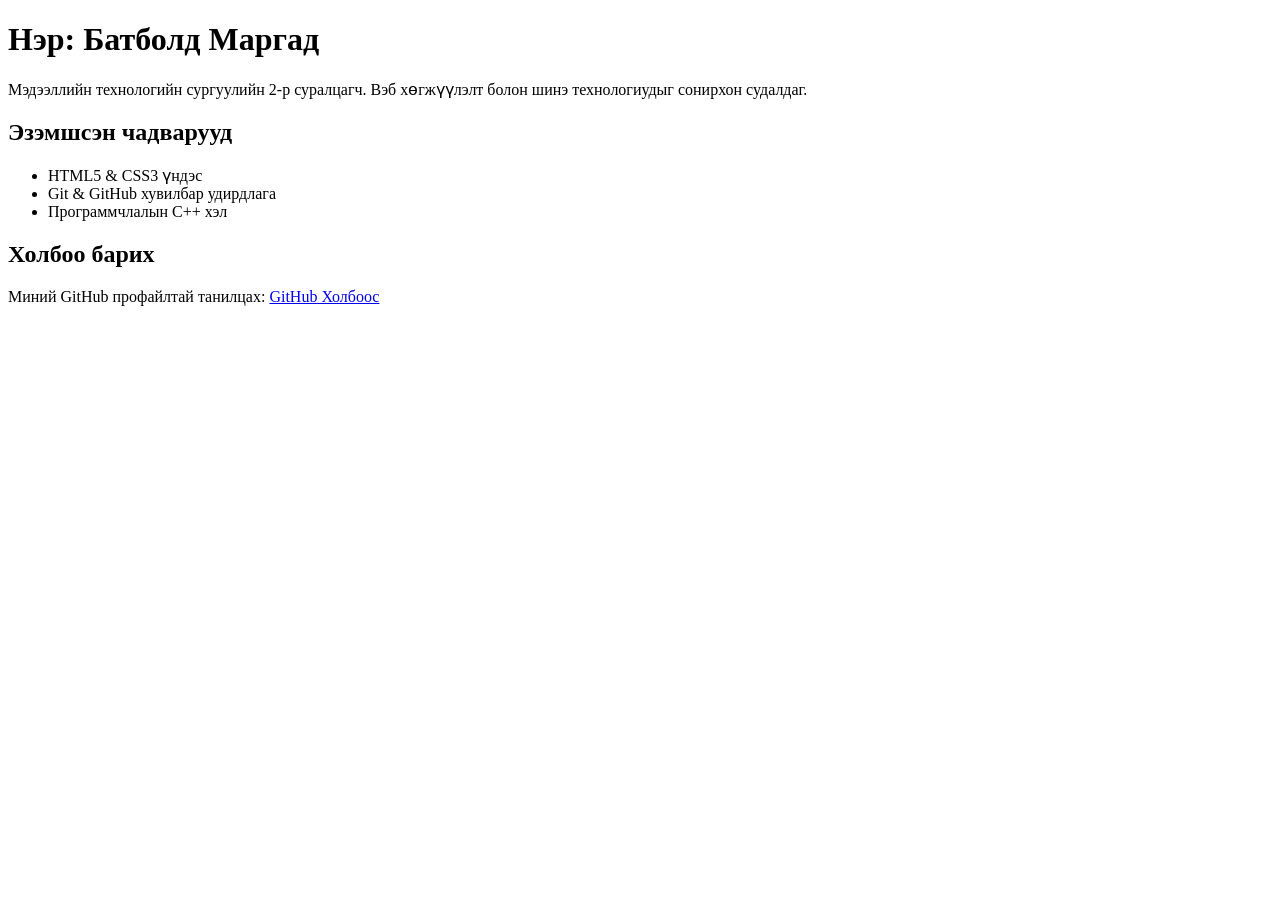
<file: index.html>
<!DOCTYPE html>
<html lang="mn">
<head>
    <meta charset="UTF-8">
    <meta name="viewport" content="width=device-width, initial-scale=1.0">
    <title>Миний Товч CV</title>
</head>
<body>
    <!-- Үндсэн гарчиг -->
    <h1>Нэр: Батболд Маргад</h1>

    <!-- Товч танилцуулга -->
    <p>Мэдээллийн технологийн сургуулийн 2-р суралцагч. Вэб хөгжүүлэлт болон шинэ технологиудыг сонирхон судалдаг.</p>

    <h2>Эзэмшсэн чадварууд</h2>
    <!-- Жагсаалт -->
    <ul>
        <li>HTML5 & CSS3 үндэс</li>
        <li>Git & GitHub хувилбар удирдлага</li>
        <li>Программчлалын С++ хэл</li>
    </ul>

    <h2>Холбоо барих</h2>
    <!-- Холбоос -->
    <p>Миний GitHub профайлтай танилцах: 
        <a href="https://github.com" target="_blank">GitHub Холбоос</a>
    </p>
</body>
</html>
</file>
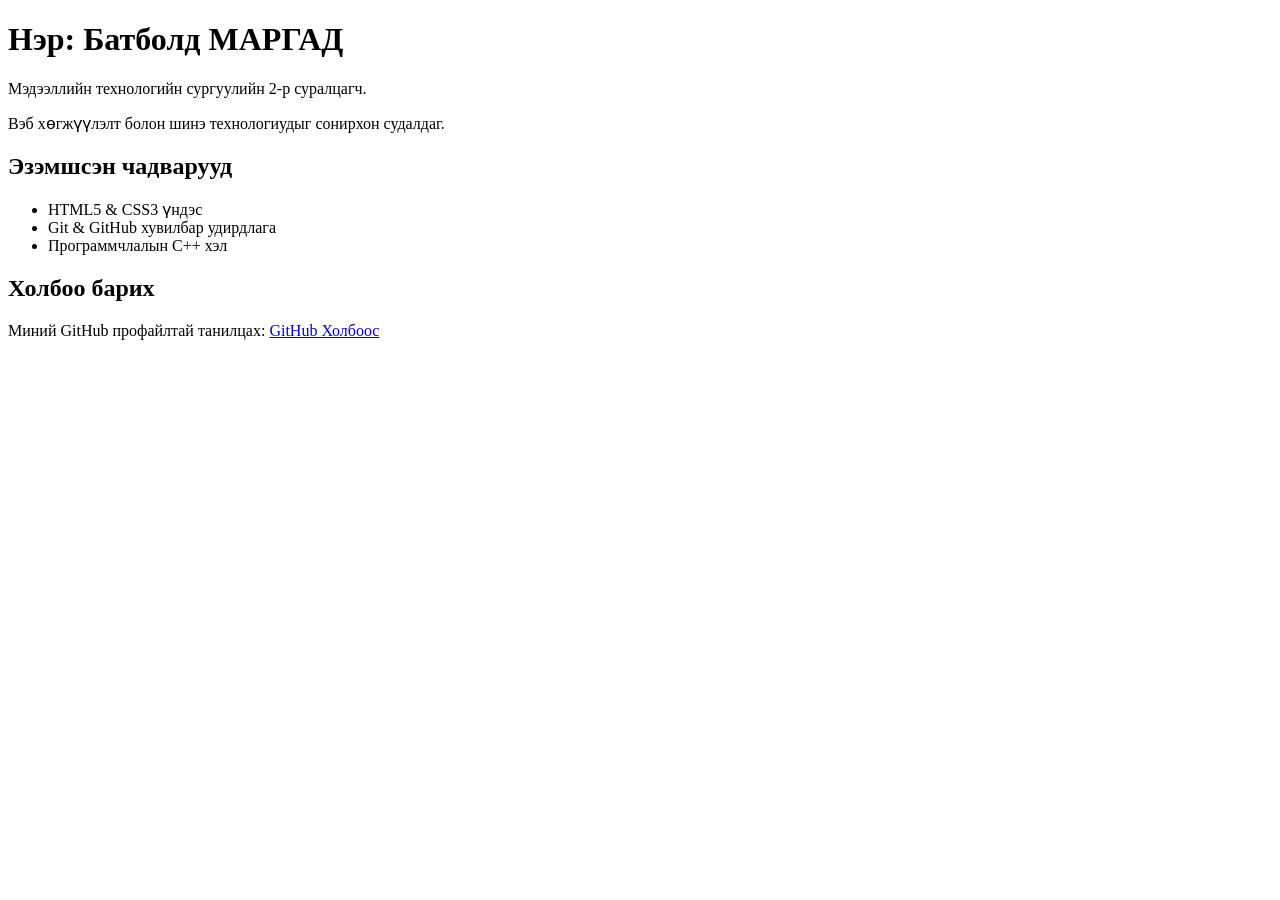
<file: lab ajil/index.html>
<!DOCTYPE html> 
<html lang="mn"> 
<head> 
<meta charset="UTF-8"> 
<meta name="viewport" content="width=device-width, initial-scale=1.0"> 
<title>Миний Товч CV</title> 
</head> 
<body> 
<!-- Үндсэн гарчиг --> 
<h1>Нэр: Батболд МАРГАД</h1> 
<!-- Товч танилцуулга --> 
<p>Мэдээллийн технологийн сургуулийн 2-р суралцагч. </p>
<p>Вэб хөгжүүлэлт болон шинэ технологиудыг сонирхон судалдаг.</p> 
<h2>Эзэмшсэн чадварууд</h2> 
<!-- Жагсаалт --> 
<ul> 
<li>HTML5 & CSS3 үндэс</li> 
<li>Git & GitHub хувилбар удирдлага</li> 
<li>Программчлалын С++ хэл</li> 
</ul> 
<h2>Холбоо барих</h2> 
<!-- Холбоос --> 
<p>Миний GitHub профайлтай танилцах:  
<a href="https://github.com/bolorlk/web-Design" target="_blank">GitHub Холбоос</a> 
</p> 
</body> 
</html>
</file>
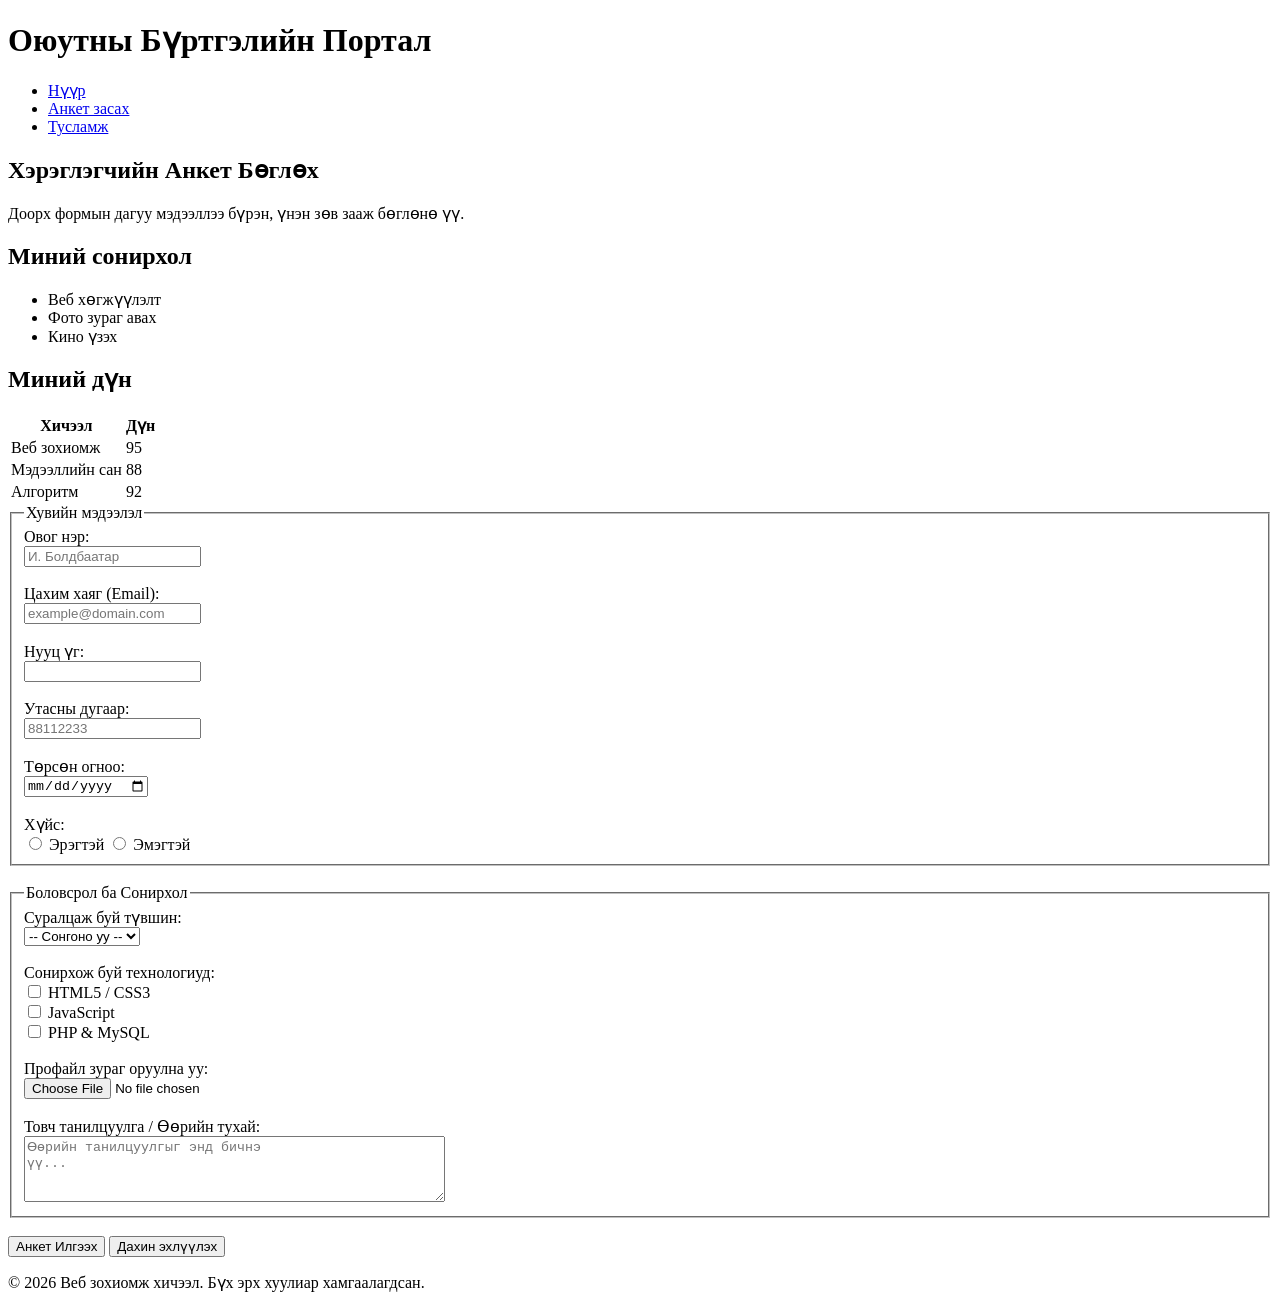
<file: lab ajil/lab2/index.html>
<!DOCTYPE html> 
<html lang="mn"> 
<head> 
  <meta charset="UTF-8"> 
  <meta name="viewport" content="width=device-width, initial-scale=1.0"> 
  <title>Лаборатори 02: Хэрэглэгчийн анкет</title> 
</head> 
<body> 
 
  <!-- Вэбийн толгой хэсэг --> 
  <header> 
    <h1>Оюутны Бүртгэлийн Портал</h1> 
    <!-- Навигацийн цэс --> 
    <nav> 
      <ul> 
        <li><a href="../index.html">Нүүр</a></li> 
        <li><a href="#">Анкет засах</a></li> 
        <li><a href="#">Тусламж</a></li> 
      </ul> 
    </nav> 
  </header> 
  
  <!-- Үндсэн контент --> 
  <main> 
    <article> 
      <section> 
        <h2>Хэрэглэгчийн Анкет Бөглөх</h2> 
        <p>Доорх формын дагуу мэдээллээ бүрэн, үнэн зөв зааж бөглөнө үү.</p> 
  
        <!-- Форм энд байрлана -->
         
         <!-- Сонирхлын жагсаалт --> 
  <section> 
    <h2>Миний сонирхол</h2> 
    <ul> 
      <li>Веб хөгжүүлэлт</li> 
      <li>Фото зураг авах</li> 
      <li>Кино үзэх</li> 
    </ul> 
  </section> 
  
  <!-- Дүнгийн хүснэгт --> 
  <section> 
    <h2>Миний дүн</h2> 
    <table> 
      <thead> 
        <tr> 
          <th>Хичээл</th> 
          <th>Дүн</th> 
        </tr> 
      </thead> 
      <tbody> 
        <tr> 
          <td>Веб зохиомж</td> 
          <td>95</td> 
        </tr> 
        <tr> 
          <td>Мэдээллийн сан</td> 
          <td>88</td> 
        </tr> 
        <tr> 
          <td>Алгоритм</td> 
          <td>92</td> 
        </tr> 
      </tbody> 
    </table> 
  </section> 
      </section> 
    </article> 
    <form action="#" method="POST" enctype="multipart/form-data"> 
  
  <!-- 1-р бүлэг: Хувийн мэдээлэл --> 
  <fieldset> 
    <legend>Хувийн мэдээлэл</legend> 
  
    <label for="fullname">Овог нэр:</label><br> 
    <input type="text" id="fullname" name="fullname" placeholder="И. Болдбаатар" required 
minlength="2"><br><br> 
  
    <label for="email">Цахим хаяг (Email):</label><br> 
    <input type="email" id="email" name="email" placeholder="example@domain.com" 
required><br><br> 
 
    <label for="password">Нууц үг:</label><br> 
    <input type="password" id="password" name="password" required minlength="6"><br><br> 
  
    <label for="phone">Утасны дугаар:</label><br> 
    <input type="tel" id="phone" name="phone" pattern="[0-9]{8}" placeholder="88112233" 
required><br><br> 
  
    <label for="dob">Төрсөн огноо:</label><br> 
    <input type="date" id="dob" name="dob" required><br><br> 
  
    <label>Хүйс:</label><br> 
    <input type="radio" id="male" name="gender" value="male"> 
    <label for="male">Эрэгтэй</label> 
    <input type="radio" id="female" name="gender" value="female"> 
    <label for="female">Эмэгтэй</label><br> 
  </fieldset> 
  
  <br> 
  
  <!-- 2-р бүлэг: Мэргэжил ба Сургалтын мэдээлэл --> 
  <fieldset> 
    <legend>Боловсрол ба Сонирхол</legend> 
  
    <label for="degree">Суралцаж буй түвшин:</label><br> 
    <select id="degree" name="degree" required> 
      <option value="">-- Сонгоно уу --</option> 
      <option value="bachelor">Бакалавр</option> 
      <option value="master">Магистр</option> 
      <option value="doctor">Докторант</option> 
    </select><br><br> 
  
    <label>Сонирхож буй технологиуд:</label><br> 
    <input type="checkbox" id="html" name="skills" value="HTML"> 
    <label for="html">HTML5 / CSS3</label><br> 
    <input type="checkbox" id="js" name="skills" value="JavaScript"> 
    <label for="js">JavaScript</label><br> 
    <input type="checkbox" id="php" name="skills" value="PHP"> 
    <label for="php">PHP & MySQL</label><br><br> 
  
    <label for="avatar">Профайл зураг оруулна уу:</label><br> 
    <input type="file" id="avatar" name="avatar" accept="image/*"><br><br> 
  
    <label for="bio">Товч танилцуулга / Өөрийн тухай:</label><br> 
    <textarea id="bio" name="bio" rows="4" cols="50" placeholder="Өөрийн танилцуулгыг энд бичнэ 
үү..."></textarea><br> 
  </fieldset> 
  
  <br> 
  
  <!-- Илгээх ба Арилгах товчлуурууд --> 
  <button type="submit">Анкет Илгээх</button> 
  <button type="reset">Дахин эхлүүлэх</button> 
</form>
  </main> 
  
  <!-- Хөл хэсэг --> 
  <footer> 
    <p>&copy; 2026 Веб зохиомж хичээл. Бүх эрх хуулиар хамгаалагдсан.</p> 
  </footer> 
 
</body> 
</html>
</file>
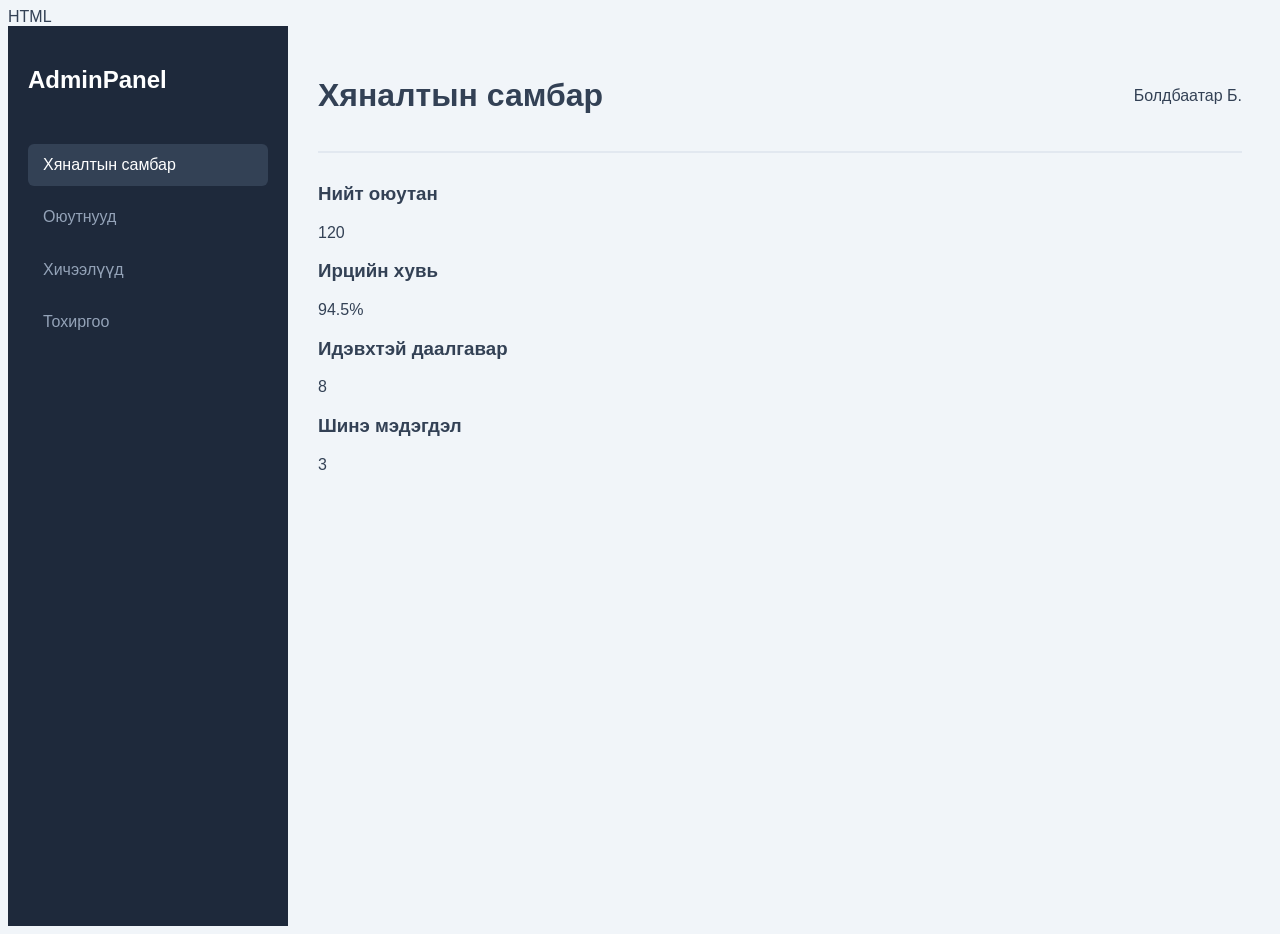
<file: lab ajil/lab4/index.html>
HTML
<!DOCTYPE html>
<html lang="mn">
<head>
    <meta charset="UTF-8">
    <meta name="viewport" content="width=device-width, initial-scale=1.0">
    <title>Лаборатори 04: Dashboard Layout</title>
    <link rel="stylesheet" href="style.css">
</head>
<body>

    <div class="dashboard-container">
        <!-- 1. Хажуугийн цэс (Flexbox) -->
        <aside class="sidebar">
            <div class="logo">
                <h2>AdminPanel</h2>
            </div>
            <nav class="sidebar-nav">
                <a href="#" class="active">Хяналтын самбар</a>
                <a href="#">Оюутнууд</a>
                <a href="#">Хичээлүүд</a>
                <a href="#">Тохиргоо</a>
            </nav>
        </aside>

        <!-- 2. Үндсэн контент хэсэг -->
        <main class="main-content">
            <!-- Дээд толгой (Flexbox) -->
            <header class="top-header">
                <h1>Хяналтын самбар</h1>
                <div class="user-profile">
                    <span>Болдбаатар Б.</span>
                </div>
            </header>

            <!-- Статистик картууд (CSS Grid) -->
            <section class="stats-grid">
                <div class="card">
                    <h3>Нийт оюутан</h3>
                    <p class="number">120</p>
                </div>
                <div class="card">
                    <h3>Ирцийн хувь</h3>
                    <p class="number">94.5%</p>
                </div>
                <div class="card">
                    <h3>Идэвхтэй даалгавар</h3>
                    <p class="number">8</p>
                </div>
                <div class="card">
                    <h3>Шинэ мэдэгдэл</h3>
                    <p class="number">3</p>
                </div>
            </section>
        </main>
    </div>

</body>
</html>
</file>
<file: lab ajil/lab4/style.css>
CSS
* {
    box-sizing: border-box;
    margin: 0;
    padding: 0;
}

body {
    font-family: 'Segoe UI', Tahoma, Geneva, Verdana, sans-serif;
    background-color: #f1f5f9;
    color: #334155;
}

/* Flexbox: Талбайн ерөнхий суналт */
.dashboard-container {
    display: flex;
    min-height: 100vh;
}

/* Flexbox: Sidebar доторх цэсийг вертикалиар залгах */
.sidebar {
    width: 240px;
    background-color: #1e293b;
    color: #ffffff;
    padding: 20px;
    display: flex;
    flex-direction: column;
}

.sidebar .logo {
    margin-bottom: 30px;
}

.sidebar-nav {
    display: flex;
    flex-direction: column;
    gap: 10px;
}

.sidebar-nav a {
    color: #94a3b8;
    text-decoration: none;
    padding: 12px 15px;
    border-radius: 6px;
    transition: 0.3s;
}

.sidebar-nav a:hover,
.sidebar-nav a.active {
    background-color: #334155;
    color: #ffffff;
}

/* Main Content суурь */
.main-content {
    flex: 1; /* Үлдсэн бүх орон зайг эзэлнэ */
    padding: 30px;
}

/* Flexbox: Top Header цэсийг хоёр захад нь шахах */
.top-header {
    display: flex;
    justify-content: space-between;
    align-items: center;
    margin-bottom: 30px;
    padding-bottom: 15px;
    border-bottom: 2px solid #e2e8f0;
}
</file>
